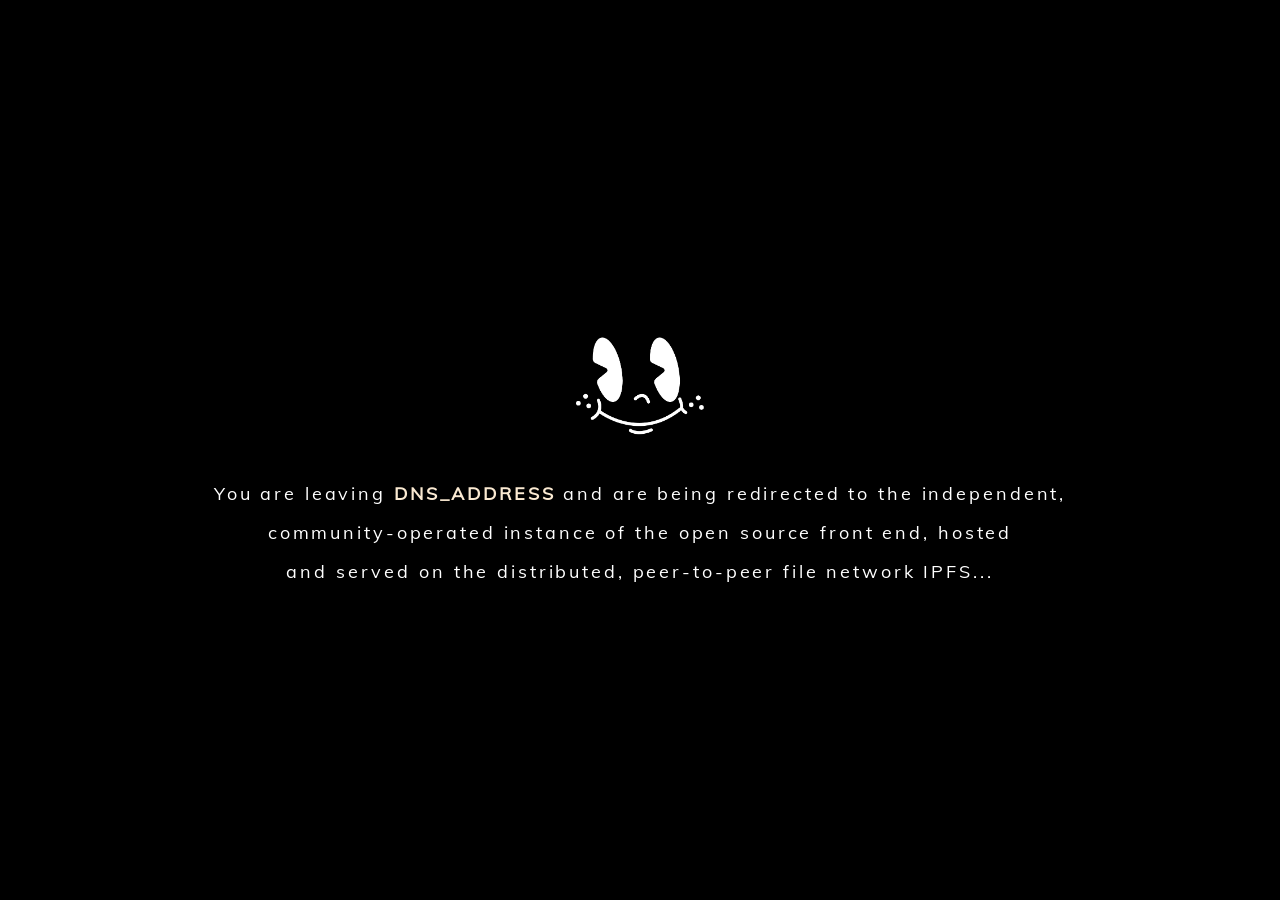
<file: redirect.html>
<!DOCTYPE html>
<html>
<head>
  <meta name="viewport" content="width=device-width, initial-scale=1">
  <script>

const sleep = (milliseconds) => {
  return new Promise(resolve => setTimeout(resolve, milliseconds))
}

function fileExist(url) {
    var xhr = new XMLHttpRequest();
    xhr.open('HEAD', url, false);
    xhr.send();
    return xhr.status === 200;
}

async function main() {
  // delay redirect by at least 3 seconds
  var sleepPromise = sleep(4000)

  console.info("INFO: Setting up load balancing...")
  var cid = "IPFS_CID"

  // Choose random gateway to distribute the traffic
  var gateways = [
     `https://ipfs.snggle.com/ipfs/${cid}`,
  ];
  var i = Math.floor(Math.random() * gateways.length);
  var gateway = gateways[i];

  await sleepPromise;

  console.info("INFO: Checking if web app exist...")
  if (fileExist(`${gateway}/index.html`)) {
    console.info("INFO: Success, resources were found!")

    console.info(`INFO: Redirecting -> ${gateway}`)
    window.location.replace(gateway);
  } else {
    console.error("ERROR: Failure, resources were NOT found!")
    document.getElementById('loader').style.display = 'none'
    document.getElementById('not-found').style.display = 'block'
    console.error("ERROR: We were not able to find the app")
    console.info("INFO: Visit following github page to find latest release: GITHUB_REPO")
  }

  console.info("INFO: Page loader finished")
}

console.info("INFO: Page loader started")
main();
</script>

<style>
@font-face {
    font-family: "Mulish";
    src: url("./static/fonts/Mulish-Regular.ttf") format("truetype");
    font-display: swap;
}

html,
body {
    height: 100%;
    margin: 0;
    padding: 0;
}

.container {
    display: flex;
    justify-content: center;
    align-items: center;
    flex-direction: column;
    gap: 10px;
    height: 100%;
    height: 100%;
    background: rgba(0, 0, 0);
}

.loader,
.not-found {
    text-align: center;
    margin: 0 auto;
    font-family: "Mulish", sans-serif;
    font-size: 18px;
    line-height: 218%;
    letter-spacing: 0.16em;
    color: white;
}

.not-found {
    display: none;
}

.loader__link,
.not-found__link {
    text-decoration: none;
    color: rgba(251, 234, 210, 1);
    cursor: pointer;
}

.loader__image {
    height: 152px;
    width: 162px;
}

.not-found__image {
    width: 398px;
    height: 160px;
}

@media (max-width: 850px) {
    .loader,
    .not-found {
        margin: 0 16px;
        font-size: 16px;
    }

    .loader__text,
    .not-found__text {
        display: inline;
    }

    .not-found__image {
        width: 322px;
        height: 125px;
    }
}

</style>
<title>SNGGLE</title>
<link rel="icon" type="image/png" href="https://ipfs.snggle.com/ipfs/QmSyisGGSbiNfunsmPsNMGCofEzaq3hi2HK6ESrRfQoSLQ">
</head>
<body>
    <section class="container">
        <div id="loader" class="loader">
            <div class="loader__image__wrapper">
                <img
                    src="./static/images/logo.gif"
                    alt="logo"
                    class="loader__image"
                />
            </div>
            <div class="loader__text">
                You are leaving <a class="loader__link" href="https://DNS_ADDRESS"><b>DNS_ADDRESS</b></a> and are being redirected to the independent,
            </div>
            <div class="loader__text">
                community-operated instance of the open source front end, hosted
            </div>
            <div class="loader__text">
                and served on the distributed, peer-to-peer file network IPFS...
            </div>
        </div>
        <div id="not-found" class="not-found">
            <img
                src="./static/images/not-found.png"
                alt="not found"
                class="not-found__image"
            />
            <div class="not-found__text">CID: IPFS_CID</div>
            <div class="not-found__text">
                The IPFS gateway is currently not available, please visit our
                <a class="not-found__link" href="GITHUB_REPO"><b>GitHub repository</b></a>
            </div>
            <div class="not-found__text">
                where you can download latest release, alternatively copy above CID 
            </div>
            <div class="not-found__text">
                and try another <a class="not-found__link" href="https://ipfs.github.io/public-gateway-checker/"><b>public gateway</b></a>
                or click <a class="not-found__link" href="./redirect.html"><b>F5</b></a> to refresh
            </div>
            <div class="not-found__text">
                the page and try connecting again :)
            </div>
        </div>
</section>
</body>
</html>
</file>
